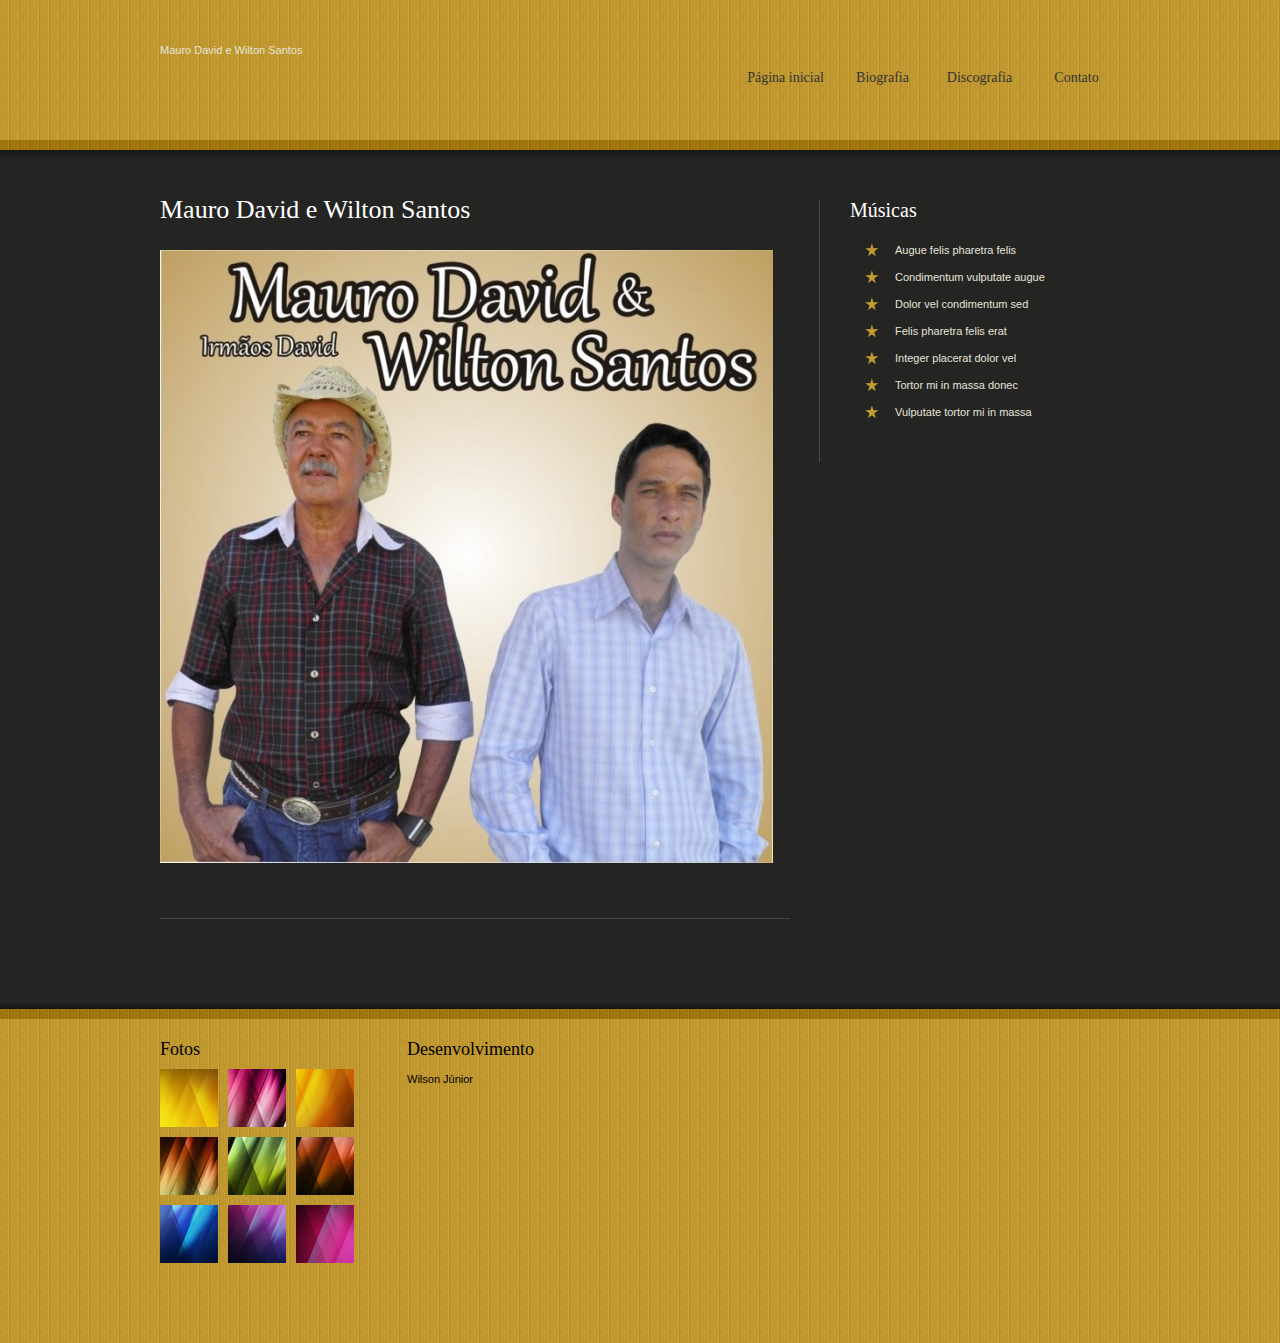
<file: index.html>
<!DOCTYPE html PUBLIC "-//W3C//DTD XHTML 1.0 Transitional//EN" "http://www.w3.org/TR/xhtml1/DTD/xhtml1-transitional.dtd">
<html xmlns="http://www.w3.org/1999/xhtml">
<head>
<meta http-equiv="Content-Type" content="text/html; charset=utf-8" />
<title>Bookstore, Blog Theme</title>
<meta name="keywords" content="bookstore, blog theme, 2 columns, free templates, web design, templatemo, CSS, HTML" />
<meta name="description" content="Bookstore, Blog Theme, free CSS template by templatemo.com" />
<link href="css/templatemo_style.css" rel="stylesheet" type="text/css" />

<link rel="stylesheet" type="text/css" href="css/ddsmoothmenu.css" />

<script type="text/javascript" src="js/jquery.min.js"></script>

<link rel="stylesheet" type="text/css" media="all" href="css/jquery.dualSlider.0.2.css" />

<script src="js/jquery-1.3.2.min.js" type="text/javascript"></script>
<script src="js/jquery.easing.1.3.js" type="text/javascript"></script>
<script src="js/jquery.timers-1.2.js" type="text/javascript"></script>
<link rel="stylesheet" href="css/slimbox2.css" type="text/css" media="screen" />
<script type="text/JavaScript" src="js/slimbox2.js"></script> 

</head>
<body>
<div id="templatemo_header_wrapper">
	<div id="templatemo_header">
    	<div id="site_title">Mauro David e Wilton Santos</div>
        <div id="templatemo_menu" class="ddsmoothmenu">
            <ul>
                <li><a href="index.html">Página inicial</a></li>
                <li><a href="about.html">Biografia</a></li>
                <li><a href="discos.html">Discografia</a></li>
                <li><a href="contato.html">Contato</a></li>
            </ul>
            <br style="clear: left" />
        </div> <!-- end of templatemo_menu -->
        <div class="clear"></div>
    </div> <!-- END of header -->
</div> <!-- END of header wrapper -->
<div id="templatemo_main">
	<div id="content" class="left">
        <div class="post">
            <div class="post_header">
                <h2>Mauro David e Wilton Santos</h2>
            </div>
            <div class="clear h20"></div>
            <div class="img_frame img_frame_23 img_nom"><span></span><img src="images/01.jpg" alt="Image 01" /></div>
        </div>
        
    </div> <!-- END of content -->
    
    <div id="sidebar" class="right">
    	<div class="sidebar_box">
            <h3>Músicas</h3>
            <ul class="list_bullet">
                <li>Augue felis pharetra felis</li>
                <li>Condimentum vulputate augue</li>
                <li>Dolor vel condimentum sed</li>
                <li>Felis pharetra felis erat</li>
                <li>Integer placerat dolor vel</li>
                <li>Tortor mi in massa donec</li>
                <li>Vulputate tortor mi in massa</li>
            </ul>
		</div>
    </div> <!-- END of sidebar -->
    <div class="clear"></div>
</div> <!-- END of main -->
<div id="templatemo_footer_wrapper">
	<div id="templatemo_footer">
    	<div class="col one_fourth">
            <h4>Fotos</h4>
            <ul class="footer_gallery">
            	<li><a href="images/templatemo_image_03_l.jpg"  rel="lightbox[portfolio]"><img src="images/templatemo_image_03.jpg" alt="image" /></a></li>
                <li><a href="images/templatemo_image_04_l.jpg"  rel="lightbox[portfolio]"><img src="images/templatemo_image_04.jpg" alt="image" /></a></li>
                <li><a href="images/templatemo_image_05_l.jpg"  rel="lightbox[portfolio]"><img src="images/templatemo_image_05.jpg" alt="image" /></a></li>
                <li><a href="images/templatemo_image_06_l.jpg"  rel="lightbox[portfolio]"><img src="images/templatemo_image_06.jpg" alt="image" /></a></li>
                <li><a href="images/templatemo_image_07_l.jpg"  rel="lightbox[portfolio]"><img src="images/templatemo_image_07.jpg" alt="image" /></a></li>
                <li><a href="images/templatemo_image_08_l.jpg"  rel="lightbox[portfolio]"><img src="images/templatemo_image_08.jpg" alt="image" /></a></li>
                <li><a href="images/templatemo_image_09_l.jpg"  rel="lightbox[portfolio]"><img src="images/templatemo_image_09.jpg" alt="image" /></a></li>
                <li><a href="images/templatemo_image_10_l.jpg"  rel="lightbox[portfolio]"><img src="images/templatemo_image_10.jpg" alt="image" /></a></li>
                <li><a href="images/templatemo_image_11_l.jpg"  rel="lightbox[portfolio]"><img src="images/templatemo_image_11.jpg" alt="image" /></a></li>
            </ul>
        </div>
        <div class="col one_fourth no_margin_right">
            <h4>Desenvolvimento</h4>
            <p>
	      <a href="mailto:wilsonpjunior@gmail.com">Wilson Júnior</a>
	    </p>
        </div>
        <div class="clear"></div>
        </div> <!-- END of footer -->
</div> <!-- END of footer wrapper -->
</body>
</html>
</file>
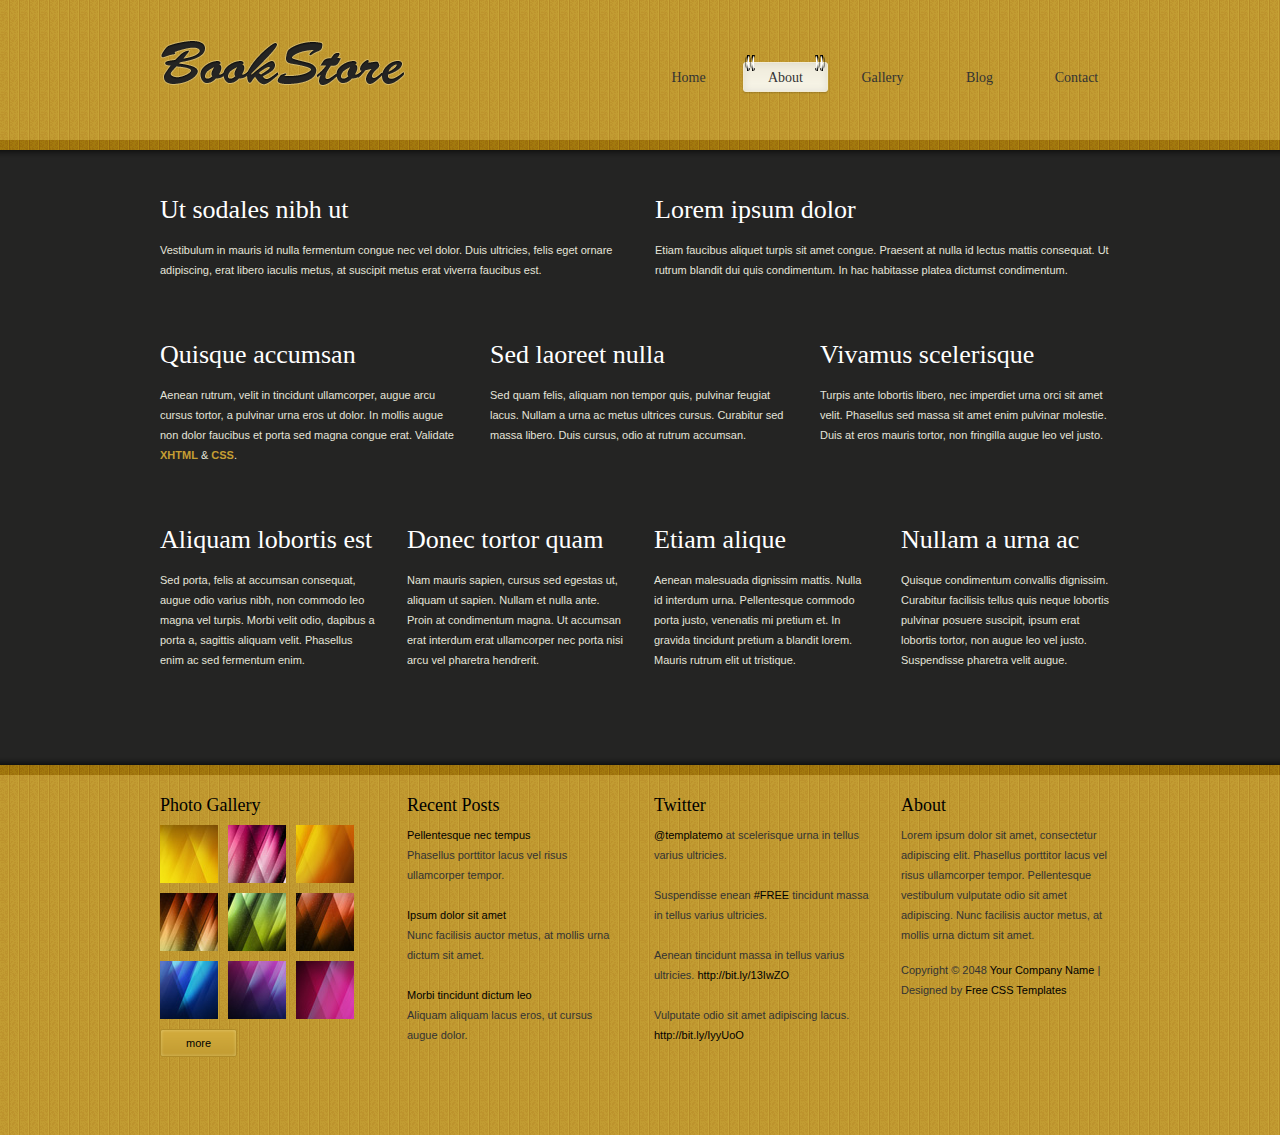
<file: about.html>
<!DOCTYPE html PUBLIC "-//W3C//DTD XHTML 1.0 Transitional//EN" "http://www.w3.org/TR/xhtml1/DTD/xhtml1-transitional.dtd">
<html xmlns="http://www.w3.org/1999/xhtml">
<head>
<meta http-equiv="Content-Type" content="text/html; charset=utf-8" />
<title>Bookstore, Our Company</title>
<meta name="keywords" content="bookstore, about us, company, free templates, web design, CSS, HTML" />
<meta name="description" content="Bookstore, About Us, Company, free CSS template by templatemo.com" />
<link href="css/templatemo_style.css" rel="stylesheet" type="text/css" />

<link rel="stylesheet" type="text/css" href="css/ddsmoothmenu.css" />

<script type="text/javascript" src="js/jquery.min.js"></script>
<script type="text/javascript" src="js/ddsmoothmenu.js">

/***********************************************
* Smooth Navigational Menu- (c) Dynamic Drive DHTML code library (www.dynamicdrive.com)
* This notice MUST stay intact for legal use
* Visit Dynamic Drive at http://www.dynamicdrive.com/ for full source code
***********************************************/

</script>

<script type="text/javascript">

ddsmoothmenu.init({
	mainmenuid: "templatemo_menu", //menu DIV id
	orientation: 'h', //Horizontal or vertical menu: Set to "h" or "v"
	classname: 'ddsmoothmenu', //class added to menu's outer DIV
	//customtheme: ["#1c5a80", "#18374a"],
	contentsource: "markup" //"markup" or ["container_id", "path_to_menu_file"]
})

</script>

<link rel="stylesheet" type="text/css" media="all" href="css/jquery.dualSlider.0.2.css" />

<script src="js/jquery-1.3.2.min.js" type="text/javascript"></script>
<script src="js/jquery.easing.1.3.js" type="text/javascript"></script>
<script src="js/jquery.timers-1.2.js" type="text/javascript"></script>
<link rel="stylesheet" href="css/slimbox2.css" type="text/css" media="screen" /> 
<script type="text/JavaScript" src="js/slimbox2.js"></script> 

</head>
<body>
<div id="templatemo_header_wrapper">
	<div id="templatemo_header">
    	<div id="site_title"><a href="http://www.templatemo.com">Free CSS Templates</a></div>
        <div id="templatemo_menu" class="ddsmoothmenu">
            <ul>
                <li><a href="index.html">Home</a></li>
                <li><a href="about.html" class="selected">About</a>
                    <ul>
                    	<li><span class="top"></span><span class="bottom"></span></li>
                        <li><a href="http://www.templatemo.com/page/1">Sub menu 1</a></li>
                        <li><a href="http://www.templatemo.com/page/2">Sub menu 2</a></li>
                        <li><a href="http://www.templatemo.com/page/3">Sub menu 3</a></li>
                  	</ul>
                </li>
                <li><a href="portfolio.html">Gallery</a>
                    <ul>
                    	<li><span class="top"></span><span class="bottom"></span></li>
                        <li><a href="http://www.templatemo.com/page/1">Sub menu 1</a></li>
                        <li><a href="http://www.templatemo.com/page/2">Sub menu 2</a></li>
                        <li><a href="http://www.templatemo.com/page/3">Sub menu 3</a></li>
                        <li><a href="http://www.templatemo.com/page/4">Sub menu 4</a></li>
                        <li><a href="http://www.templatemo.com/page/5">Sub menu 5</a></li>
                    </ul>
                </li>
                <li><a href="blog.html">Blog</a></li>
                <li><a href="contact.html">Contact</a></li>
            </ul>
            <br style="clear: left" />
        </div> <!-- end of templatemo_menu -->
        <div class="clear"></div>
        
    </div> <!-- END of header -->
</div> <!-- END of header wrapper -->
<div id="templatemo_main">
	<div class="half left">
        <h2>Ut sodales nibh ut</h2>
        <p>Vestibulum in mauris id nulla fermentum congue nec vel dolor. Duis ultricies, felis eget ornare adipiscing, erat libero iaculis metus, at suscipit metus erat viverra faucibus est.</p>
    </div>
        
    <div class="half right">
        <h2>Lorem ipsum dolor</h2>
        <p>Etiam faucibus aliquet turpis sit amet congue. Praesent at nulla id lectus mattis consequat. Ut rutrum blandit dui quis condimentum. In hac habitasse platea dictumst condimentum.</p>
    </div>  
    <div class="clear h20"></div>
    <div class="col one_third">
        <h2>Quisque accumsan</h2>
        <p>Aenean rutrum, velit in tincidunt ullamcorper, augue arcu cursus tortor, a pulvinar urna eros ut dolor. In mollis augue non dolor faucibus et porta sed magna congue erat. Validate <a href="http://validator.w3.org/check?uri=referer" rel="nofollow"><strong>XHTML</strong></a> &amp; <a href="http://jigsaw.w3.org/css-validator/check/referer" rel="nofollow"><strong>CSS</strong></a>.</p>
    </div>
    <div class="col one_third">
        <h2>Sed laoreet nulla</h2>
        <p>Sed quam felis, aliquam non tempor quis, pulvinar feugiat lacus. Nullam a urna ac metus ultrices cursus. Curabitur sed massa libero. Duis cursus, odio at rutrum accumsan.</p>
    </div>
    <div class="col one_third no_margin_right">
        <h2>Vivamus scelerisque</h2>
        <p>Turpis ante lobortis libero, nec imperdiet urna orci sit amet velit. Phasellus sed massa sit amet enim pulvinar molestie. Duis at eros mauris tortor, non fringilla augue leo vel justo.</p>
    </div>
	<div class="clear h20"></div>
    <div class="col one_fourth">
    	<h2>Aliquam lobortis est</h2>
        <p>Sed porta, felis at accumsan consequat, augue odio varius nibh, non commodo leo magna vel turpis. Morbi velit odio, dapibus a porta a, sagittis aliquam velit. Phasellus enim ac sed fermentum enim. </p>
    </div>
    <div class="col one_fourth">
    	<h2>Donec tortor quam</h2>
        <p>Nam mauris sapien, cursus sed egestas ut, aliquam ut sapien. Nullam et nulla ante. Proin at condimentum magna. Ut accumsan erat interdum erat ullamcorper nec porta nisi arcu vel pharetra hendrerit.</p>
    </div>
    <div class="col one_fourth">
    	<h2>Etiam  alique</h2>
        <p>Aenean malesuada dignissim mattis. Nulla id interdum urna. Pellentesque commodo porta justo, venenatis mi pretium et. In gravida tincidunt pretium a blandit lorem. Mauris rutrum elit ut tristique.</p>
    </div>
    <div class="col one_fourth no_margin_right">
    	<h2>Nullam a urna ac</h2>
        <p>Quisque condimentum convallis dignissim. Curabitur facilisis tellus quis neque lobortis pulvinar posuere suscipit, ipsum erat lobortis tortor, non augue leo vel justo. Suspendisse pharetra velit augue.</p>
    </div>
    <div class="clear"></div>
</div> <!-- END of main -->
<div id="templatemo_footer_wrapper">
	<div id="templatemo_footer">
    	<div class="col one_fourth">
            <h4>Photo Gallery</h4>
            <ul class="footer_gallery">
            	<li><a href="images/templatemo_image_03_l.jpg"  rel="lightbox[portfolio]"><img src="images/templatemo_image_03.jpg" alt="image" /></a></li>
                <li><a href="images/templatemo_image_04_l.jpg"  rel="lightbox[portfolio]"><img src="images/templatemo_image_04.jpg" alt="image" /></a></li>
                <li><a href="images/templatemo_image_05_l.jpg"  rel="lightbox[portfolio]"><img src="images/templatemo_image_05.jpg" alt="image" /></a></li>
                <li><a href="images/templatemo_image_06_l.jpg"  rel="lightbox[portfolio]"><img src="images/templatemo_image_06.jpg" alt="image" /></a></li>
                <li><a href="images/templatemo_image_07_l.jpg"  rel="lightbox[portfolio]"><img src="images/templatemo_image_07.jpg" alt="image" /></a></li>
                <li><a href="images/templatemo_image_08_l.jpg"  rel="lightbox[portfolio]"><img src="images/templatemo_image_08.jpg" alt="image" /></a></li>
                <li><a href="images/templatemo_image_09_l.jpg"  rel="lightbox[portfolio]"><img src="images/templatemo_image_09.jpg" alt="image" /></a></li>
                <li><a href="images/templatemo_image_10_l.jpg"  rel="lightbox[portfolio]"><img src="images/templatemo_image_10.jpg" alt="image" /></a></li>
                <li><a href="images/templatemo_image_11_l.jpg"  rel="lightbox[portfolio]"><img src="images/templatemo_image_11.jpg" alt="image" /></a></li>
            </ul>
            <div class="clear"></div>
            <a href="portfolio.html" class="more">more</a>
        </div>
    	<div class="col one_fourth">
            <h4>Recent Posts</h4>
            <ul class="no_bullet">
                <li>
                    <span class="header"><a href="#">Pellentesque nec tempus</a></span>
                    Phasellus porttitor lacus vel risus ullamcorper tempor.
                </li>
                <li>
                    <span class="header"><a href="#">Ipsum dolor sit amet</a></span>
                    Nunc facilisis auctor metus, at mollis urna dictum sit amet.
                </li>
                <li>
                    <span class="header"><a href="#">Morbi tincidunt dictum leo</a></span>
                    Aliquam aliquam lacus eros, ut cursus augue dolor. 
                </li>
            </ul>
        </div>
        <div class="col one_fourth">
            <h4>Twitter</h4>
            <ul class="no_bullet">
                <li><a href="#">@templatemo</a> at scelerisque urna in tellus varius ultricies.</li>
                <li>Suspendisse enean <a href="#">#FREE</a> tincidunt massa in tellus varius ultricies.</li>
                <li>Aenean tincidunt massa in tellus varius ultricies. <a href="#">http://bit.ly/13IwZO</a></li>
                <li>Vulputate odio sit amet adipiscing lacus. <a href="#">http://bit.ly/IyyUoO</a></li>
            </ul>
        </div>
        <div class="col one_fourth no_margin_right">
            <h4>About</h4>
            <p>
            Lorem ipsum dolor sit amet, consectetur adipiscing elit. Phasellus porttitor lacus vel risus ullamcorper tempor. Pellentesque vestibulum vulputate odio sit amet adipiscing. Nunc facilisis auctor metus, at mollis urna dictum sit amet.</p>
			Copyright © 2048 <a href="#">Your Company Name</a> | Designed by <a href="http://www.templatemo.com" target="_parent">Free CSS Templates</a>
        </div>
        <div class="clear"></div>
	</div> <!-- END of footer -->
</div> <!-- END of footer wrapper -->
</body>
</html>
</file>
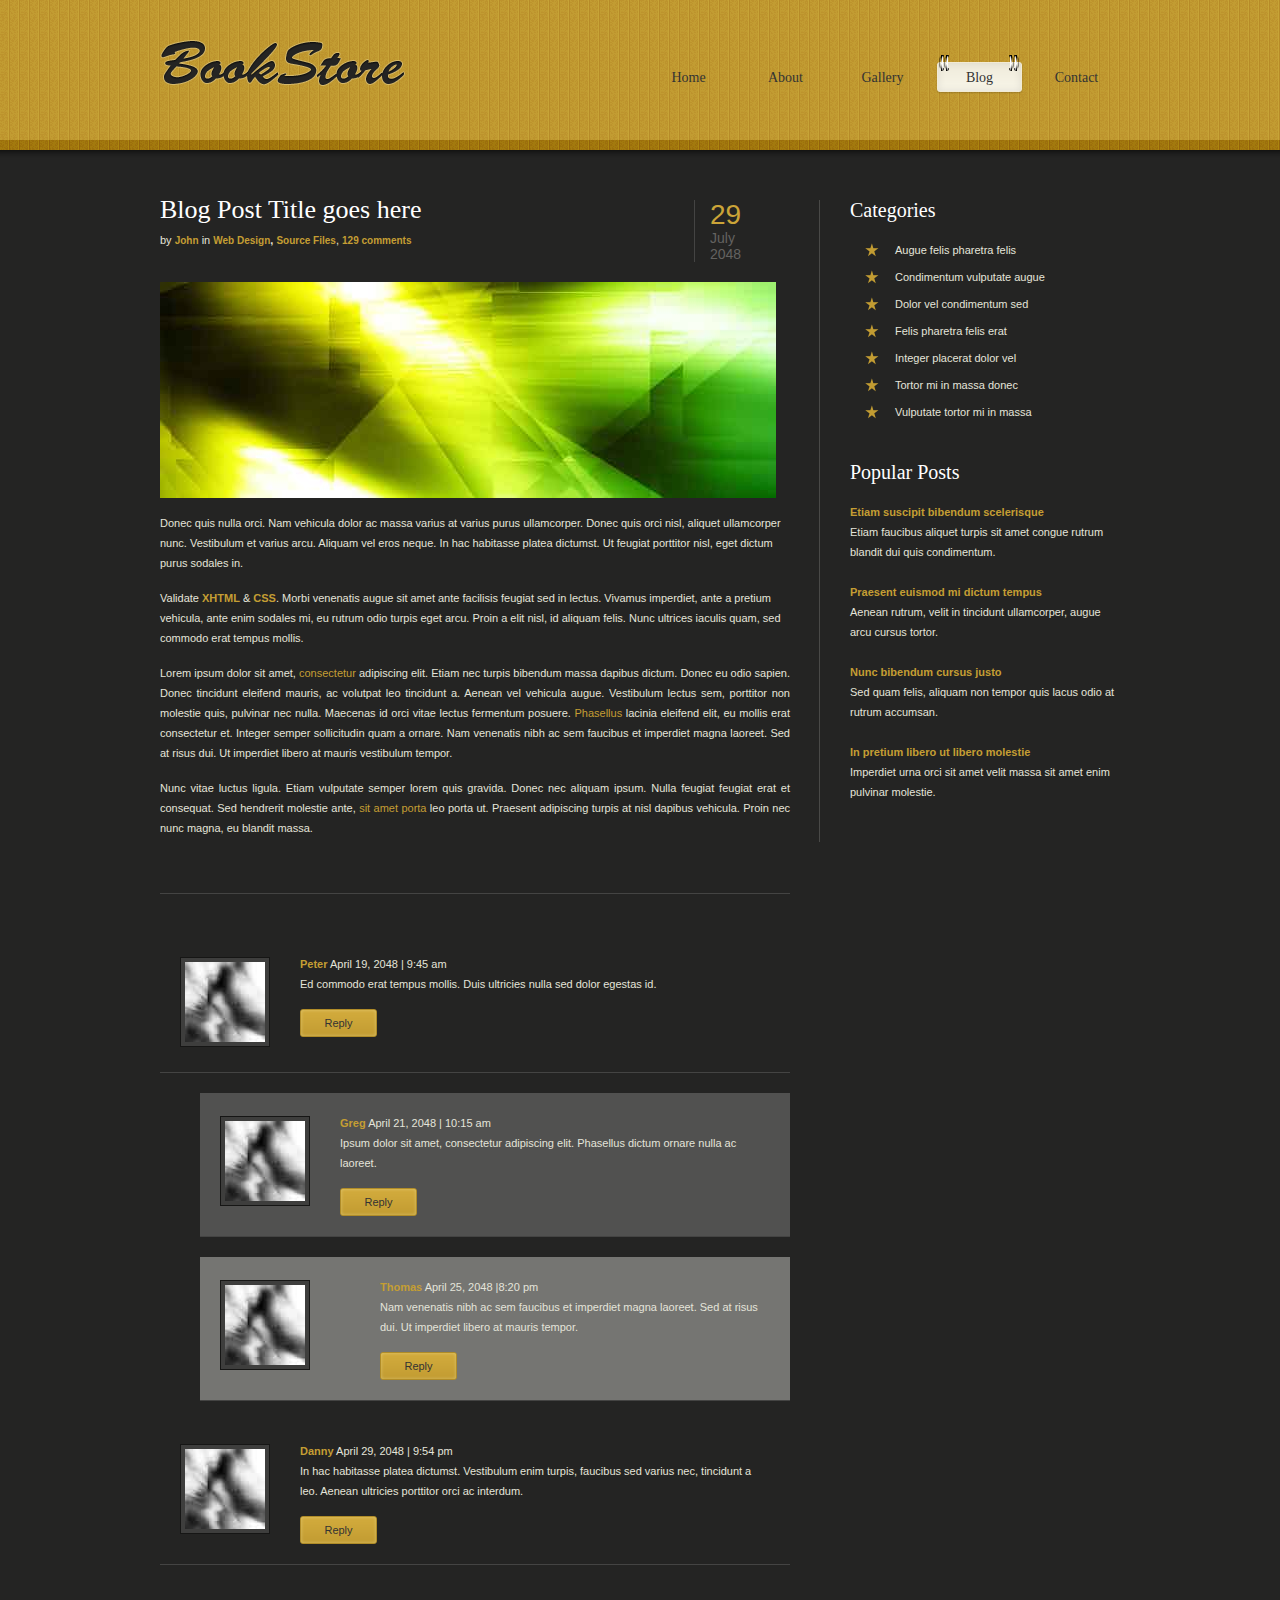
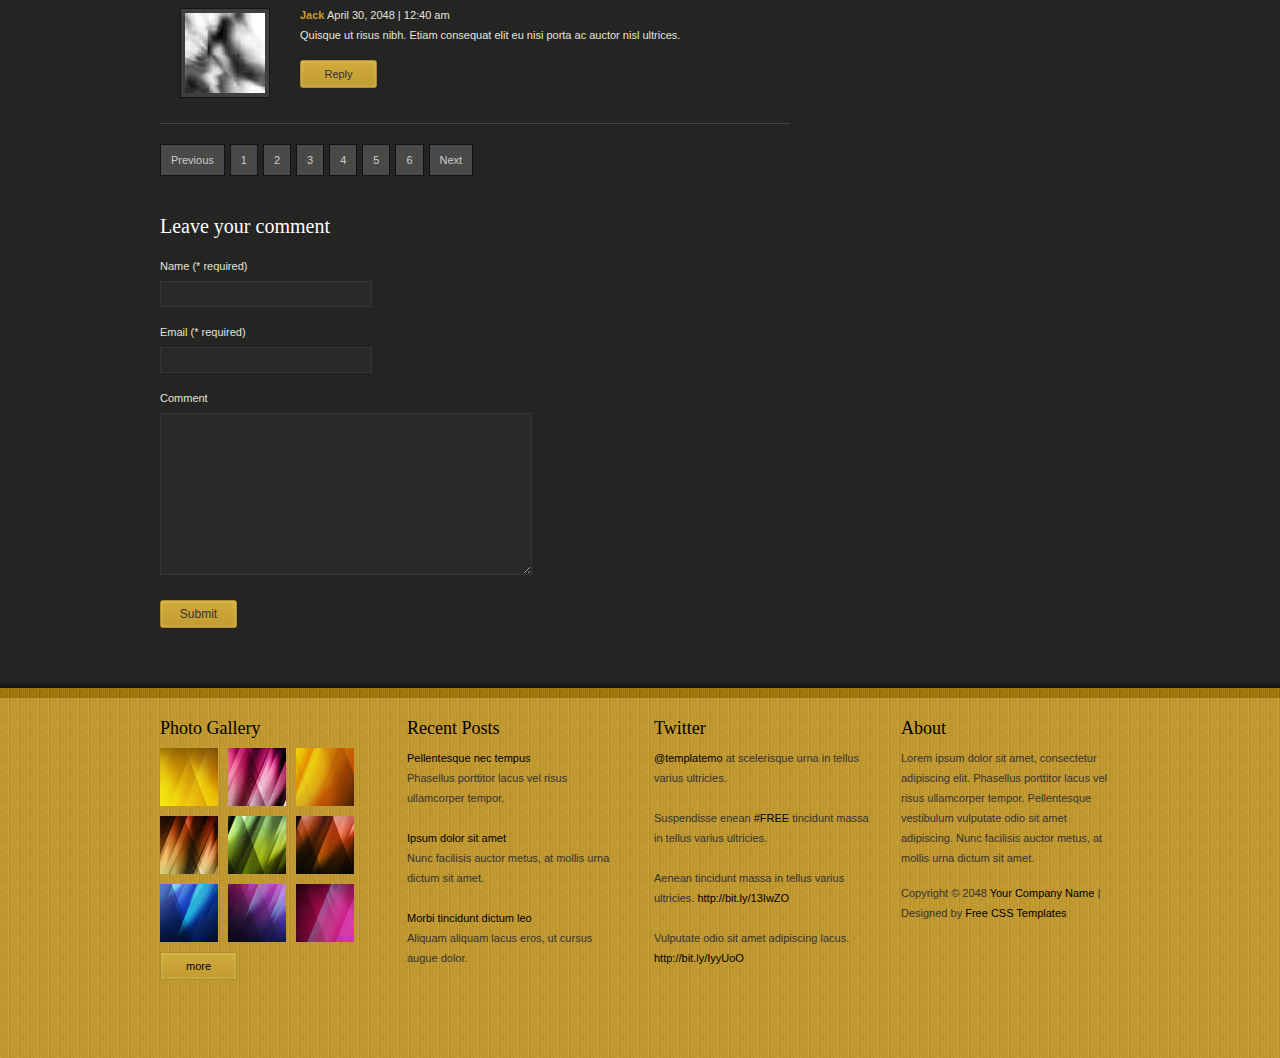
<file: blog_post.html>
<!DOCTYPE html PUBLIC "-//W3C//DTD XHTML 1.0 Transitional//EN" "http://www.w3.org/TR/xhtml1/DTD/xhtml1-transitional.dtd">
<html xmlns="http://www.w3.org/1999/xhtml">
<head>
<meta http-equiv="Content-Type" content="text/html; charset=utf-8" />
<title>Bookstore, Full Blog Post</title>
<meta name="keywords" content="bookstore, full post, blog, templatemo, CSS, HTML" />
<meta name="description" content="Bookstore, Full Blog Post, free CSS template by templatemo.com" />
<link href="css/templatemo_style.css" rel="stylesheet" type="text/css" />

<link rel="stylesheet" type="text/css" href="css/ddsmoothmenu.css" />

<script type="text/javascript" src="js/jquery.min.js"></script>
<script type="text/javascript" src="js/ddsmoothmenu.js">

/***********************************************
* Smooth Navigational Menu- (c) Dynamic Drive DHTML code library (www.dynamicdrive.com)
* This notice MUST stay intact for legal use
* Visit Dynamic Drive at http://www.dynamicdrive.com/ for full source code
***********************************************/

</script>

<script type="text/javascript">

ddsmoothmenu.init({
	mainmenuid: "templatemo_menu", //menu DIV id
	orientation: 'h', //Horizontal or vertical menu: Set to "h" or "v"
	classname: 'ddsmoothmenu', //class added to menu's outer DIV
	//customtheme: ["#1c5a80", "#18374a"],
	contentsource: "markup" //"markup" or ["container_id", "path_to_menu_file"]
})

</script>

<script src="js/jquery-1.3.2.min.js" type="text/javascript"></script>
<script src="js/jquery.easing.1.3.js" type="text/javascript"></script>
<script src="js/jquery.timers-1.2.js" type="text/javascript"></script>
<link rel="stylesheet" href="css/slimbox2.css" type="text/css" media="screen" /> 
<script type="text/JavaScript" src="js/slimbox2.js"></script> 

</head>
<body>
<div id="templatemo_header_wrapper">
	<div id="templatemo_header">
    	<div id="site_title"><a href="http://www.templatemo.com">Free CSS Templates</a></div>
        <div id="templatemo_menu" class="ddsmoothmenu">
            <ul>
                <li><a href="index.html">Home</a></li>
                <li><a href="about.html">About</a>
                    <ul>
                    	<li><span class="top"></span><span class="bottom"></span></li>
                        <li><a href="http://www.templatemo.com/page/1">Sub menu 1</a></li>
                        <li><a href="http://www.templatemo.com/page/2">Sub menu 2</a></li>
                        <li><a href="http://www.templatemo.com/page/3">Sub menu 3</a></li>
                    </ul>
                </li>
                <li><a href="portfolio.html">Gallery</a>
                    <ul>
                    	<li><span class="top"></span><span class="bottom"></span></li>
                        <li><a href="http://www.templatemo.com/page/1">Sub menu 1</a></li>
                        <li><a href="http://www.templatemo.com/page/2">Sub menu 2</a></li>
                        <li><a href="http://www.templatemo.com/page/3">Sub menu 3</a></li>
                        <li><a href="http://www.templatemo.com/page/4">Sub menu 4</a></li>
                        <li><a href="http://www.templatemo.com/page/5">Sub menu 5</a></li>
                  	</ul>
                </li>
                <li><a href="blog.html" class="selected">Blog</a></li>
                <li><a href="contact.html">Contact</a></li>
            </ul>
            <br style="clear: left" />
        </div> <!-- end of templatemo_menu -->
        <div class="clear"></div>
    </div> <!-- END of header -->
</div> <!-- END of header wrapper -->
<div id="templatemo_main">
	<div id="content" class="left">
        <div class="post">
            <div class="post_header">
                <h2>Blog Post Title goes here</h2>
                <div class="post_meta">by <strong><a href="#">John</a></strong> in <strong><a href="#">Web Design</a>, <a href="#">Source Files</a></strong>, <strong class="comment"><a href="#">129 comments</a></strong></div>
            </div>
            <div class="post_date">
                29
                <span class="month">July</span>
                <span class="year">2048</span>
            </div>
            <div class="clear h20"></div>
            <div class="img_frame img_frame_23 img_nom"><span></span><img src="images/blog/01.jpg" alt="Image 01" /></div>
            <p>Donec quis nulla orci. Nam vehicula dolor ac massa varius at varius purus ullamcorper. Donec quis orci nisl, aliquet ullamcorper nunc. Vestibulum et varius arcu. Aliquam vel eros neque. In hac habitasse platea dictumst. Ut feugiat porttitor nisl, eget dictum purus sodales in.</p>
            <p>Validate <a href="http://validator.w3.org/check?uri=referer" rel="nofollow"><strong>XHTML</strong></a> &amp; <a href="http://jigsaw.w3.org/css-validator/check/referer" rel="nofollow"><strong>CSS</strong></a>. Morbi venenatis augue sit amet ante facilisis feugiat sed in lectus. Vivamus imperdiet, ante a pretium vehicula, ante enim sodales mi, eu rutrum odio turpis eget arcu. Proin a elit nisl, id aliquam felis. Nunc ultrices iaculis quam, sed commodo erat tempus mollis.</p>
                <p align="justify">Lorem ipsum dolor sit amet, <a href="#">consectetur</a> adipiscing elit. Etiam nec turpis bibendum massa dapibus dictum. Donec eu odio sapien. Donec tincidunt eleifend mauris, ac volutpat leo tincidunt a. Aenean vel vehicula augue. Vestibulum lectus sem, porttitor non molestie quis, pulvinar nec nulla. Maecenas id orci vitae lectus fermentum posuere. <a href="#">Phasellus</a> lacinia eleifend elit, eu mollis erat consectetur et. Integer semper sollicitudin quam a ornare. Nam venenatis nibh ac sem faucibus et imperdiet magna laoreet. Sed at risus dui. Ut imperdiet libero at mauris vestibulum tempor. </p>
                <p align="justify">Nunc vitae luctus ligula. Etiam vulputate semper lorem quis gravida. Donec nec aliquam ipsum. Nulla feugiat feugiat erat et consequat. Sed hendrerit molestie ante, <a href="#">sit amet porta</a> leo porta ut. Praesent adipiscing turpis at nisl dapibus vehicula. Proin nec nunc magna, eu blandit massa.</p>            
        </div>
         <ol class="comment_list">
            <li>
                <div class="comment_box">
                    <img src="images/avator.jpg" alt="author 01" class="img_fl img_border" />
                    <div class="comment_content">
                        <div class="comment_meta"><strong><a href="#">Peter</a></strong> April 19, 2048 | 9:45 am</div>
                        <p>Ed commodo erat tempus mollis. Duis ultricies nulla sed dolor egestas id.</p>
                        <a href="#" class="more">Reply</a>
                    </div>
                    <div class="clear"></div>
                </div>
            </li>
            <li>
                <ul>
                    <li class="depth_2">
                        <div class="comment_box">
                            <img src="images/avator.jpg" alt="author 02" class="img_fl img_border" />
                            <div class="comment_content">
                            <div class="comment_meta"><strong><a href="#">Greg</a></strong> April 21, 2048 | 10:15 am</div>
                            <p>Ipsum dolor sit amet, consectetur adipiscing elit. Phasellus dictum ornare nulla ac laoreet. </p>
                            <a href="#" class="more">Reply</a>
                            </div>
                            <div class="clear"></div>
                        </div>
                    </li>
                    
                        <li class="depth_3">
                            <div class="comment_box">
                                <img src="images/avator.jpg" alt="author 03" class="img_fl img_border" />
                                <div class="comment_content">
                                <div class="comment_meta"><strong><a href="#">Thomas</a></strong> April 25, 2048 |8:20 pm</div>
                                <p>Nam venenatis nibh ac sem faucibus et imperdiet magna laoreet. Sed at risus dui. Ut imperdiet libero at mauris  tempor.</p>
                                <a href="#" class="more">Reply</a>
                                </div>
                                <div class="clear"></div>
                            </div>
                        </li>
                    
                </ul>
            </li>
            <li>
                <div class="comment_box">
                    <img src="images/avator.jpg" alt="author 04" class="img_fl img_border" />
                    <div class="comment_content">
                        <div class="comment_meta"><strong><a href="#">Danny</a></strong> April 29, 2048 | 9:54 pm</div>
                        <p>In hac habitasse platea dictumst. Vestibulum enim turpis, faucibus sed varius nec, tincidunt a leo. Aenean ultricies porttitor orci ac interdum.</p>
                        <a href="#" class="more">Reply</a>
                    </div>
                    <div class="clear"></div>
                </div>
            </li>
            <li>
                <div class="comment_box">
                    <img src="images/avator.jpg" alt="author 05" class="img_fl img_border" />
                    <div class="comment_content">
                        <div class="comment_meta"><strong><a href="#">Jack</a></strong> April 30, 2048 | 12:40 am</div>
                        <p>Quisque ut risus nibh. Etiam consequat elit eu nisi porta ac auctor nisl ultrices. </p>
                        <a href="#" class="more">Reply</a>
                    </div>
                    <div class="clear"></div>
                </div>
            </li>
        </ol>
        
        <div class="clear"></div>
		<div class="paging">
            <ul>
                <li><a href="http://www.templatemo.com" target="_parent">Previous</a></li>
                <li><a href="http://www.templatemo.com/page/1" target="_parent">1</a></li>
                <li><a href="http://www.templatemo.com/page/2" target="_parent">2</a></li>
                <li><a href="http://www.templatemo.com/page/3" target="_parent">3</a></li>
                <li><a href="http://www.templatemo.com/page/4" target="_parent">4</a></li>
                <li><a href="http://www.templatemo.com/page/5" target="_parent">5</a></li>
                <li><a href="http://www.templatemo.com/page/6" target="_parent">6</a></li>
                <li><a href="http://www.templatemo.com/page/7" target="_parent">Next</a></li>
            </ul>
            <div class="clear"></div>
        </div>
        
                <div id="comment_form">
                    <h3>Leave your comment</h3>
                    
                    <form action="#" method="get">
						<div class="form_row">
							<label>Name (* required)</label><br />
							<input type="text" name="name" />
						</div>
                        
						<div class="form_row">
							<label>Email  (* required)</label><br />
							<input type="text" name="name" />
						</div>
                        
						<div class="form_row">
							<label>Comment</label><br />
							<textarea  name="comment" rows="" cols=""></textarea>
						</div>
			
						<input type="submit" name="Submit" value="Submit" class="submit_btn" />
					</form>
                
            	</div>

    </div> <!-- END of content -->
    
    <div id="sidebar" class="right">
    	<div class="sidebar_box">
            <h3>Categories</h3>
            <ul class="list_bullet">
                <li>Augue felis pharetra felis</li>
                <li>Condimentum vulputate augue</li>
                <li>Dolor vel condimentum sed</li>
                <li>Felis pharetra felis erat</li>
                <li>Integer placerat dolor vel</li>
                <li>Tortor mi in massa donec</li>
                <li>Vulputate tortor mi in massa</li>
            </ul>
		</div>
        <div class="sidebar_box">
            <h3>Popular Posts</h3>
            <ul class="no_bullet">
                <li>
                    <a href="#" class="header">Etiam suscipit bibendum scelerisque</a>
                    Etiam faucibus aliquet turpis sit amet congue rutrum blandit dui quis condimentum.
                </li>
                <li>
                    <a href="#" class="header">Praesent euismod mi dictum tempus</a>
                    Aenean rutrum, velit in tincidunt ullamcorper, augue arcu cursus tortor.
                </li>
                <li>
                    <a href="#" class="header">Nunc bibendum cursus justo</a>
                    Sed quam felis, aliquam non tempor quis lacus odio at rutrum accumsan.
                </li>
                <li>
                    <a href="#" class="header">In pretium libero ut libero molestie</a>
                    Imperdiet urna orci sit amet velit massa sit amet enim pulvinar molestie.
                </li>
            </ul>
		</div>
    </div> <!-- END of sidebar -->
    <div class="clear"></div>
</div> <!-- END of main -->
<div id="templatemo_footer_wrapper">
	<div id="templatemo_footer">
    	<div class="col one_fourth">
            <h4>Photo Gallery</h4>
            <ul class="footer_gallery">
            	<li><a href="images/templatemo_image_03_l.jpg"  rel="lightbox[portfolio]"><img src="images/templatemo_image_03.jpg" alt="image" /></a></li>
                <li><a href="images/templatemo_image_04_l.jpg"  rel="lightbox[portfolio]"><img src="images/templatemo_image_04.jpg" alt="image" /></a></li>
                <li><a href="images/templatemo_image_05_l.jpg"  rel="lightbox[portfolio]"><img src="images/templatemo_image_05.jpg" alt="image" /></a></li>
                <li><a href="images/templatemo_image_06_l.jpg"  rel="lightbox[portfolio]"><img src="images/templatemo_image_06.jpg" alt="image" /></a></li>
                <li><a href="images/templatemo_image_07_l.jpg"  rel="lightbox[portfolio]"><img src="images/templatemo_image_07.jpg" alt="image" /></a></li>
                <li><a href="images/templatemo_image_08_l.jpg"  rel="lightbox[portfolio]"><img src="images/templatemo_image_08.jpg" alt="image" /></a></li>
                <li><a href="images/templatemo_image_09_l.jpg"  rel="lightbox[portfolio]"><img src="images/templatemo_image_09.jpg" alt="image" /></a></li>
                <li><a href="images/templatemo_image_10_l.jpg"  rel="lightbox[portfolio]"><img src="images/templatemo_image_10.jpg" alt="image" /></a></li>
                <li><a href="images/templatemo_image_11_l.jpg"  rel="lightbox[portfolio]"><img src="images/templatemo_image_11.jpg" alt="image" /></a></li>
            </ul>
            <div class="clear"></div>
            <a href="portfolio.html" class="more">more</a>
        </div>
    	<div class="col one_fourth">
    	<h4>Recent Posts</h4>
        <ul class="no_bullet">
                <li>
                    <span class="header"><a href="#">Pellentesque nec tempus</a></span>
                    Phasellus porttitor lacus vel risus ullamcorper tempor.
                </li>
                <li>
                    <span class="header"><a href="#">Ipsum dolor sit amet</a></span>
                    Nunc facilisis auctor metus, at mollis urna dictum sit amet.
                </li>
                <li>
                    <span class="header"><a href="#">Morbi tincidunt dictum leo</a></span>
                    Aliquam aliquam lacus eros, ut cursus augue dolor. 
                </li>
        </ul>
    </div>
    <div class="col one_fourth">
    	<h4>Twitter</h4>
        <ul class="no_bullet">
        	<li><a href="#">@templatemo</a> at scelerisque urna in tellus varius ultricies.</li>
            <li>Suspendisse enean <a href="#">#FREE</a> tincidunt massa in tellus varius ultricies.</li>
            <li>Aenean tincidunt massa in tellus varius ultricies. <a href="#">http://bit.ly/13IwZO</a></li>
			<li>Vulputate odio sit amet adipiscing lacus. <a href="#">http://bit.ly/IyyUoO</a></li>
        </ul>
    </div>
    <div class="col one_fourth no_margin_right">
        <h4>About</h4>
        <p>
            Lorem ipsum dolor sit amet, consectetur adipiscing elit. Phasellus porttitor lacus vel risus ullamcorper tempor. Pellentesque vestibulum vulputate odio sit amet adipiscing. Nunc facilisis auctor metus, at mollis urna dictum sit amet.</p>
			Copyright © 2048 <a href="#">Your Company Name</a> | Designed by <a href="http://www.templatemo.com" target="_parent">Free CSS Templates</a>
        </div>
        <div class="clear"></div>
     </div> <!-- END of footer -->
</div> <!-- END of footer wrapper -->
</body>
</html>
</file>
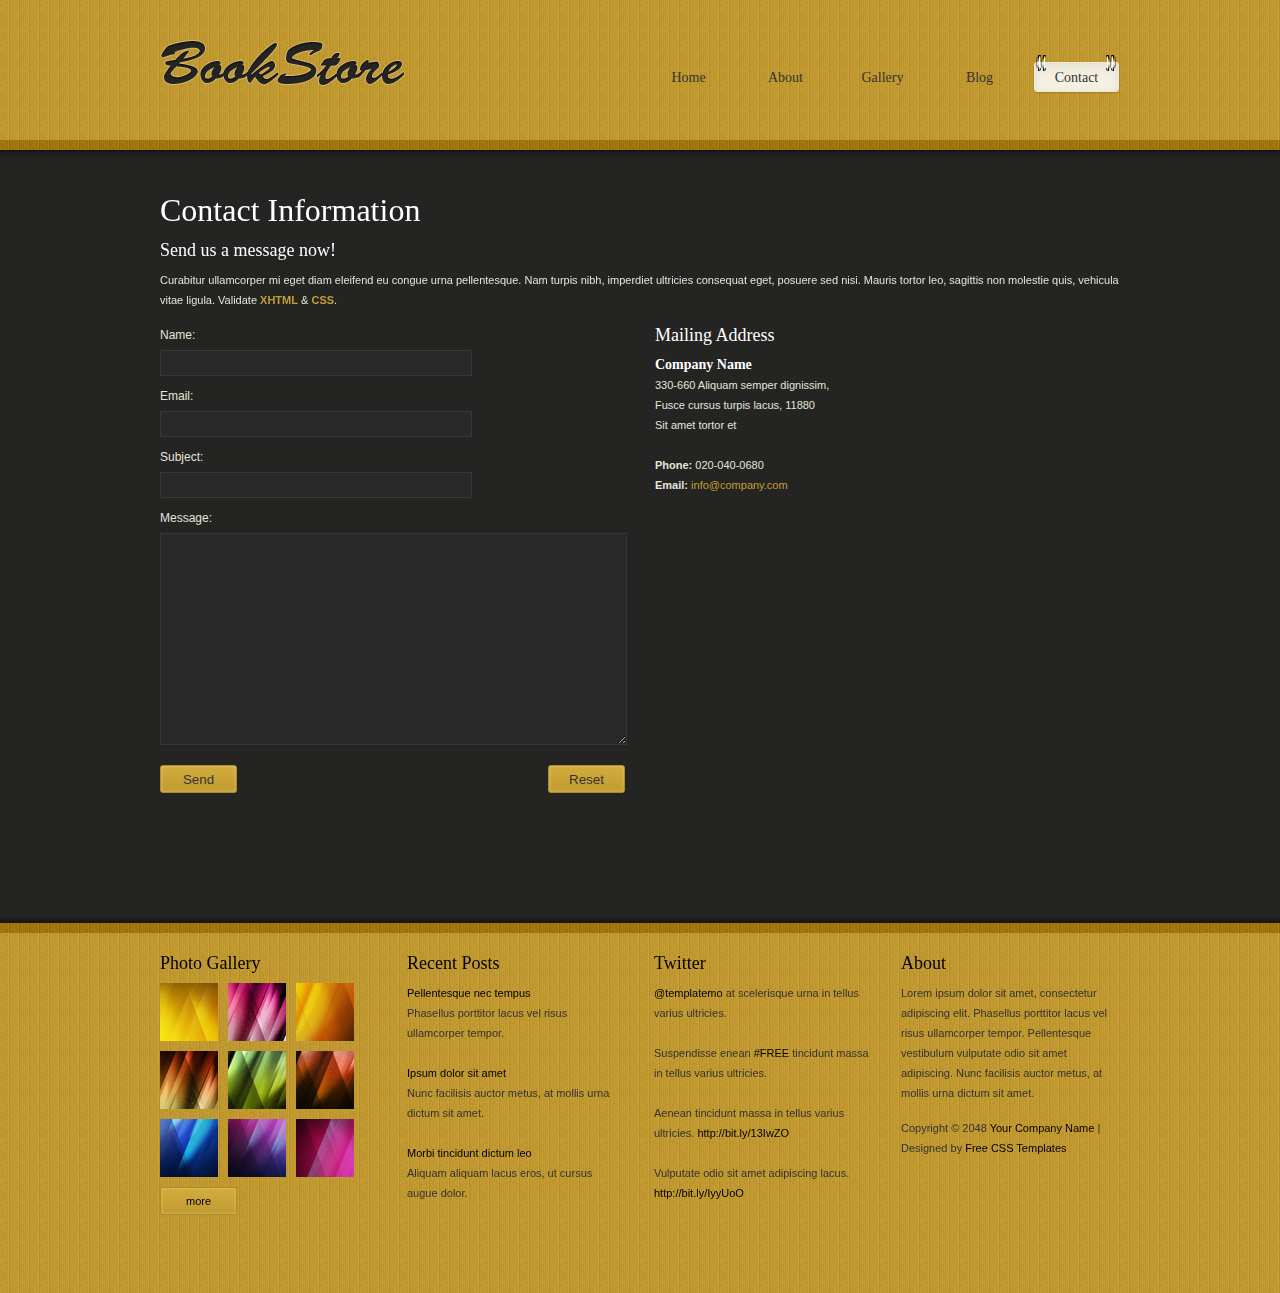
<file: contact.html>
<!DOCTYPE html PUBLIC "-//W3C//DTD XHTML 1.0 Transitional//EN" "http://www.w3.org/TR/xhtml1/DTD/xhtml1-transitional.dtd">
<html xmlns="http://www.w3.org/1999/xhtml">
<head>
<meta http-equiv="Content-Type" content="text/html; charset=utf-8" />
<title>Bookstore Theme, Contact Page</title>
<meta name="keywords" content="bookstore, contact page, contact information, free templates, website templates, CSS, HTML" />
<meta name="description" content="Bookstore, Contact Information, Contact Page, free CSS template from templatemo.com" />
<link href="css/templatemo_style.css" rel="stylesheet" type="text/css" />
<link rel="stylesheet" type="text/css" href="css/ddsmoothmenu.css" />

<script type="text/javascript" src="js/jquery.min.js"></script>
<script type="text/javascript" src="js/ddsmoothmenu.js">

/***********************************************
* Smooth Navigational Menu- (c) Dynamic Drive DHTML code library (www.dynamicdrive.com)
* This notice MUST stay intact for legal use
* Visit Dynamic Drive at http://www.dynamicdrive.com/ for full source code
***********************************************/

</script>

<script type="text/javascript">

ddsmoothmenu.init({
	mainmenuid: "templatemo_menu", //menu DIV id
	orientation: 'h', //Horizontal or vertical menu: Set to "h" or "v"
	classname: 'ddsmoothmenu', //class added to menu's outer DIV
	//customtheme: ["#1c5a80", "#18374a"],
	contentsource: "markup" //"markup" or ["container_id", "path_to_menu_file"]
})

</script>

<link rel="stylesheet" type="text/css" media="all" href="css/jquery.dualSlider.0.2.css" />

<script src="js/jquery-1.3.2.min.js" type="text/javascript"></script>
<script src="js/jquery.easing.1.3.js" type="text/javascript"></script>
<script src="js/jquery.timers-1.2.js" type="text/javascript"></script>
<link rel="stylesheet" href="css/slimbox2.css" type="text/css" media="screen" /> 
<script type="text/JavaScript" src="js/slimbox2.js"></script> 

</head>
<body>
<div id="templatemo_header_wrapper">
	<div id="templatemo_header">
    	<div id="site_title"><a href="http://www.templatemo.com">Free CSS Templates</a></div>
        <div id="templatemo_menu" class="ddsmoothmenu">
            <ul>
                <li><a href="index.html">Home</a></li>
                <li><a href="about.html">About</a>
                    <ul>
                    	<li><span class="top"></span><span class="bottom"></span></li>
                        <li><a href="http://www.templatemo.com/page/1">Sub menu 1</a></li>
                        <li><a href="http://www.templatemo.com/page/2">Sub menu 2</a></li>
                        <li><a href="http://www.templatemo.com/page/3">Sub menu 3</a></li>
                    </ul>
                </li>
                <li><a href="portfolio.html">Gallery</a>
                    <ul>
                    	<li><span class="top"></span><span class="bottom"></span></li>
                        <li><a href="http://www.templatemo.com/page/1">Sub menu 1</a></li>
                        <li><a href="http://www.templatemo.com/page/2">Sub menu 2</a></li>
                        <li><a href="http://www.templatemo.com/page/3">Sub menu 3</a></li>
                        <li><a href="http://www.templatemo.com/page/4">Sub menu 4</a></li>
                        <li><a href="http://www.templatemo.com/page/5">Sub menu 5</a></li>
                    </ul>
                </li>
                <li><a href="blog.html">Blog</a></li>
                <li><a href="contact.html" class="selected">Contact</a></li>
            </ul>
            <br style="clear: left" />
        </div> <!-- end of templatemo_menu -->
        <div class="clear"></div>       
    </div> <!-- END of header -->
</div> <!-- END of header wrapper -->
<div id="templatemo_main">
	<h1>Contact Information</h1>
    <h4>Send us a message now!</h4>
    <p>Curabitur ullamcorper mi eget diam eleifend eu congue urna pellentesque. Nam turpis nibh, imperdiet ultricies consequat eget, posuere sed nisi. Mauris tortor leo, sagittis non molestie quis, vehicula vitae ligula. Validate <a href="http://validator.w3.org/check?uri=referer" rel="nofollow"><strong>XHTML</strong></a> &amp; <a href="http://jigsaw.w3.org/css-validator/check/referer" rel="nofollow"><strong>CSS</strong></a>.</p>
	<div class="half left">
    	 <div id="contact_form">
                    <form method="post" name="contact" action="#">
                        
                        <label for="author">Name:</label> <input type="text" id="author" name="author" class="required input_field" />
                        <div class="cleaner h10"></div>
                        <label for="email">Email:</label> <input type="text" id="email" name="email" class="validate-email required input_field" />
                        <div class="cleaner h10"></div>
                        
						<label for="subject">Subject:</label> <input type="text" name="subject" id="subject" class="input_field" />

						<div class="cleaner h10"></div>
        
                        <label for="text">Message:</label> <textarea id="text" name="text" rows="0" cols="0" class="required"></textarea>
                        <div class="cleaner h10"></div>
                        
                        <input type="submit" value="Send" id="submit" name="submit" class="submit_btn left" />
						<input type="reset" value="Reset" id="reset" name="reset" class="submit_btn right" />
            	</form>
        </div>   
    </div>
        
    <div class="half right">
    	<h4>Mailing Address</h4>
        <h6><strong>Company Name</strong></h6>
          	330-660 Aliquam semper dignissim,<br />
            Fusce cursus turpis lacus, 11880<br />
            Sit amet tortor et<br /><br />
				
		<strong>Phone:</strong> 020-040-0680 <br />
        <strong>Email:</strong> <a href="mailto:info@company.com">info@company.com</a>  <br />
        <div class="cleaner h40"></div>
        
        <iframe width="465" height="260" frameborder="0" scrolling="no" marginheight="0" marginwidth="0" src="http://maps.google.com/maps?f=q&amp;source=s_q&amp;hl=en&amp;geocode=&amp;q=Central+Park,+New+York,+NY,+USA&amp;aq=0&amp;sll=14.093957,1.318359&amp;sspn=69.699334,135.263672&amp;vpsrc=6&amp;ie=UTF8&amp;hq=Central+Park,+New+York,+NY,+USA&amp;ll=40.778265,-73.96988&amp;spn=0.033797,0.06403&amp;t=m&amp;output=embed"></iframe>
        
    </div>  
    <div class="clear h40"></div>
    
</div> <!-- END of main -->
<div id="templatemo_footer_wrapper">
	<div id="templatemo_footer">
    	<div class="col one_fourth">
            <h4>Photo Gallery</h4>
            <ul class="footer_gallery">
            	<li><a href="images/templatemo_image_03_l.jpg"  rel="lightbox[portfolio]"><img src="images/templatemo_image_03.jpg" alt="image" /></a></li>
                <li><a href="images/templatemo_image_04_l.jpg"  rel="lightbox[portfolio]"><img src="images/templatemo_image_04.jpg" alt="image" /></a></li>
                <li><a href="images/templatemo_image_05_l.jpg"  rel="lightbox[portfolio]"><img src="images/templatemo_image_05.jpg" alt="image" /></a></li>
                <li><a href="images/templatemo_image_06_l.jpg"  rel="lightbox[portfolio]"><img src="images/templatemo_image_06.jpg" alt="image" /></a></li>
                <li><a href="images/templatemo_image_07_l.jpg"  rel="lightbox[portfolio]"><img src="images/templatemo_image_07.jpg" alt="image" /></a></li>
                <li><a href="images/templatemo_image_08_l.jpg"  rel="lightbox[portfolio]"><img src="images/templatemo_image_08.jpg" alt="image" /></a></li>
                <li><a href="images/templatemo_image_09_l.jpg"  rel="lightbox[portfolio]"><img src="images/templatemo_image_09.jpg" alt="image" /></a></li>
                <li><a href="images/templatemo_image_10_l.jpg"  rel="lightbox[portfolio]"><img src="images/templatemo_image_10.jpg" alt="image" /></a></li>
                <li><a href="images/templatemo_image_11_l.jpg"  rel="lightbox[portfolio]"><img src="images/templatemo_image_11.jpg" alt="image" /></a></li>
            </ul>
            <div class="clear"></div>
            <a href="portfolio.html" class="more">more</a>
        </div>
    <div class="col one_fourth">
    	<h4>Recent Posts</h4>
        <ul class="no_bullet">
                <li>
                    <span class="header"><a href="#">Pellentesque nec tempus</a></span>
                    Phasellus porttitor lacus vel risus ullamcorper tempor.
                </li>
                <li>
                    <span class="header"><a href="#">Ipsum dolor sit amet</a></span>
                    Nunc facilisis auctor metus, at mollis urna dictum sit amet.
                </li>
                <li>
                    <span class="header"><a href="#">Morbi tincidunt dictum leo</a></span>
                    Aliquam aliquam lacus eros, ut cursus augue dolor. 
                </li>
         </ul>
    </div>
    <div class="col one_fourth">
    	<h4>Twitter</h4>
        <ul class="no_bullet">
        	<li><a href="#">@templatemo</a> at scelerisque urna in tellus varius ultricies.</li>
            <li>Suspendisse enean <a href="#">#FREE</a> tincidunt massa in tellus varius ultricies.</li>
            <li>Aenean tincidunt massa in tellus varius ultricies. <a href="#">http://bit.ly/13IwZO</a></li>
			<li>Vulputate odio sit amet adipiscing lacus. <a href="#">http://bit.ly/IyyUoO</a></li>
        </ul>
    </div>
        <div class="col one_fourth no_margin_right">
            <h4>About</h4>
            <p>
            Lorem ipsum dolor sit amet, consectetur adipiscing elit. Phasellus porttitor lacus vel risus ullamcorper tempor. Pellentesque vestibulum vulputate odio sit amet adipiscing. Nunc facilisis auctor metus, at mollis urna dictum sit amet.</p>
			Copyright © 2048 <a href="#">Your Company Name</a> | Designed by <a href="http://www.templatemo.com" target="_parent">Free CSS Templates</a>
        </div>
        <div class="clear"></div>
        </div> <!-- END of footer -->
</div> <!-- END of footer wrapper -->
</body>
</html>
</file>
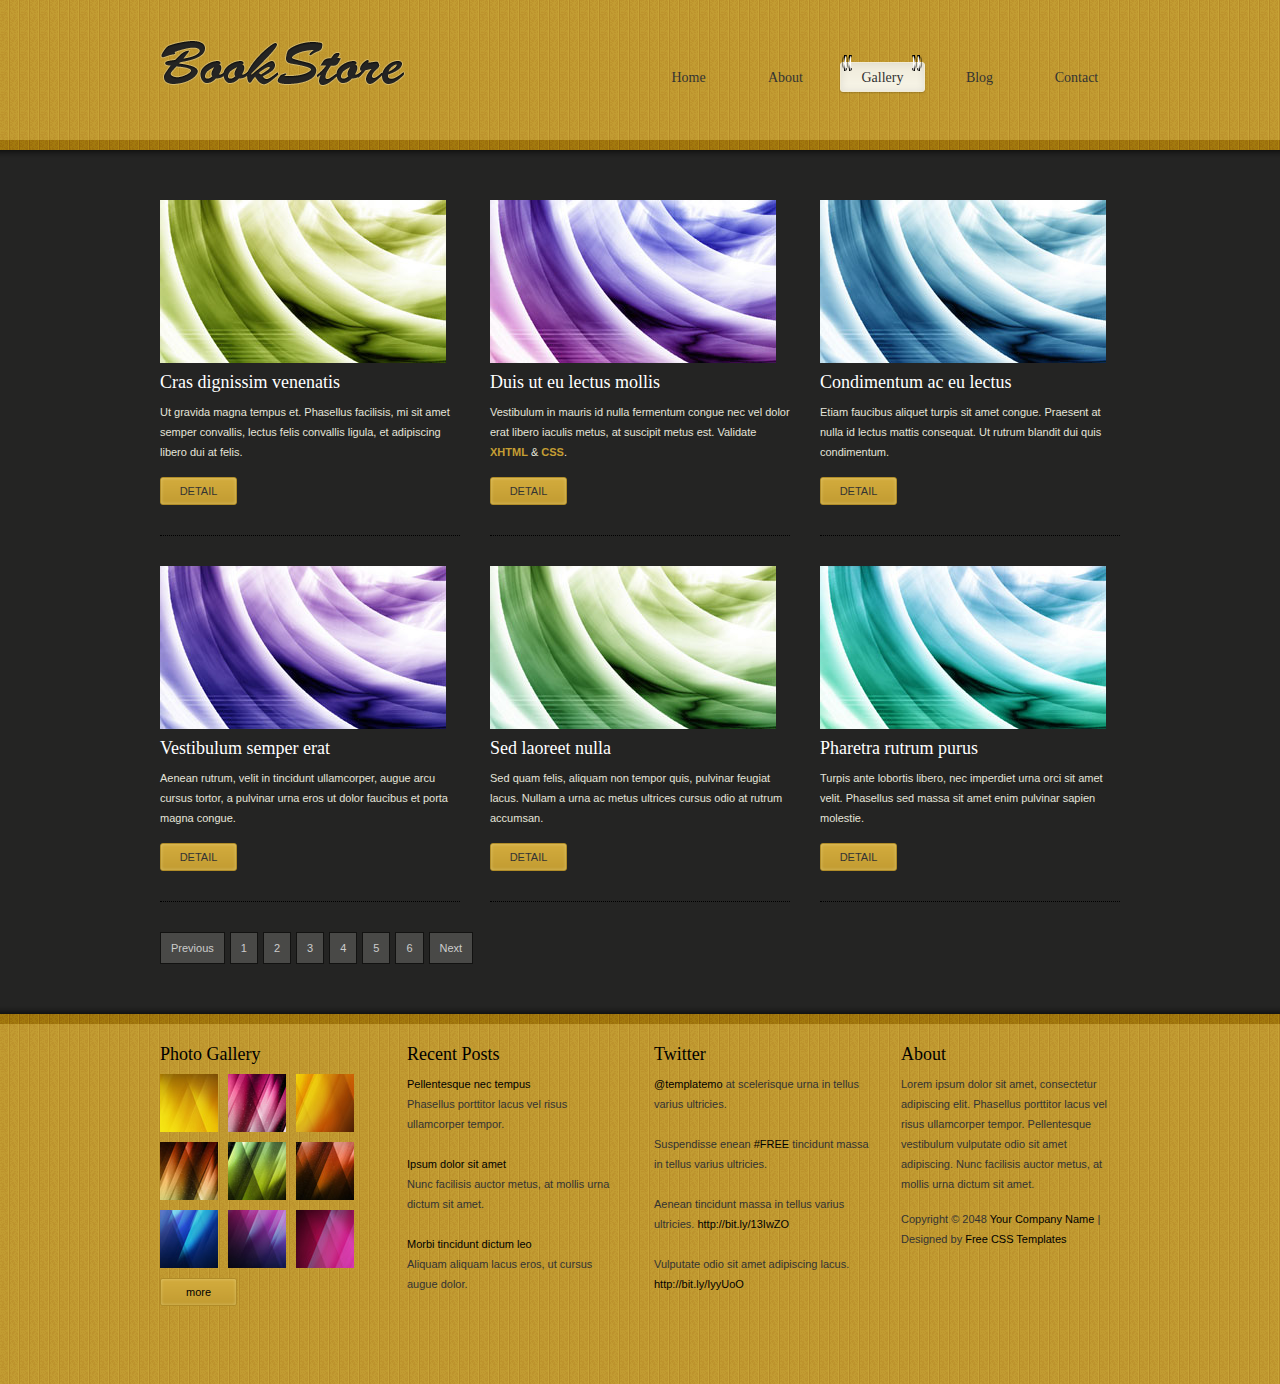
<file: portfolio.html>
<!DOCTYPE html PUBLIC "-//W3C//DTD XHTML 1.0 Transitional//EN" "http://www.w3.org/TR/xhtml1/DTD/xhtml1-transitional.dtd">
<html xmlns="http://www.w3.org/1999/xhtml">
<head>
<meta http-equiv="Content-Type" content="text/html; charset=utf-8" />
<title>Bookstore Theme, Portfolio Page</title>
<meta name="keywords" content="bookstore, portfolio, web design, free css templates, templatemo.com" />
<meta name="description" content="Bookstore, Portfolio, free CSS template by templatemo.com" />
<link href="css/templatemo_style.css" rel="stylesheet" type="text/css" />
<link rel="stylesheet" type="text/css" href="css/ddsmoothmenu.css" />

<script type="text/javascript" src="js/jquery.min.js"></script>
<script type="text/javascript" src="js/ddsmoothmenu.js">

/***********************************************
* Smooth Navigational Menu- (c) Dynamic Drive DHTML code library (www.dynamicdrive.com)
* This notice MUST stay intact for legal use
* Visit Dynamic Drive at http://www.dynamicdrive.com/ for full source code
***********************************************/

</script>

<script type="text/javascript">

ddsmoothmenu.init({
	mainmenuid: "templatemo_menu", //menu DIV id
	orientation: 'h', //Horizontal or vertical menu: Set to "h" or "v"
	classname: 'ddsmoothmenu', //class added to menu's outer DIV
	//customtheme: ["#1c5a80", "#18374a"],
	contentsource: "markup" //"markup" or ["container_id", "path_to_menu_file"]
})

</script>

<link rel="stylesheet" type="text/css" media="all" href="css/jquery.dualSlider.0.2.css" />

<script src="js/jquery-1.3.2.min.js" type="text/javascript"></script>
<script src="js/jquery.easing.1.3.js" type="text/javascript"></script>
<script src="js/jquery.timers-1.2.js" type="text/javascript"></script>
<link rel="stylesheet" href="css/slimbox2.css" type="text/css" media="screen" /> 
<script type="text/JavaScript" src="js/slimbox2.js"></script> 

</head>
<body>
<div id="templatemo_header_wrapper">
	<div id="templatemo_header">
    	<div id="site_title"><a href="http://www.templatemo.com">Free CSS Templates</a></div>
        <div id="templatemo_menu" class="ddsmoothmenu">
            <ul>
                <li><a href="index.html">Home</a></li>
                <li><a href="about.html">About</a>
                    <ul>
                    	<li><span class="top"></span><span class="bottom"></span></li>
                        <li><a href="http://www.templatemo.com/page/1">Sub menu 1</a></li>
                        <li><a href="http://www.templatemo.com/page/2">Sub menu 2</a></li>
                        <li><a href="http://www.templatemo.com/page/3">Sub menu 3</a></li>
                  	</ul>
                </li>
                <li><a href="portfolio.html" class="selected">Gallery</a>
                    <ul>
                    	<li><span class="top"></span><span class="bottom"></span></li>
                        <li><a href="http://www.templatemo.com/page/1">Sub menu 1</a></li>
                        <li><a href="http://www.templatemo.com/page/2">Sub menu 2</a></li>
                        <li><a href="http://www.templatemo.com/page/3">Sub menu 3</a></li>
                        <li><a href="http://www.templatemo.com/page/4">Sub menu 4</a></li>
                        <li><a href="http://www.templatemo.com/page/5">Sub menu 5</a></li>
                  	</ul>
                </li>
                <li><a href="blog.html">Blog</a></li>
                <li><a href="contact.html">Contact</a></li>
            </ul>
            <br style="clear: left" />
        </div> <!-- end of templatemo_menu -->
        <div class="clear"></div>
    </div> <!-- END of header -->
</div> <!-- END of header wrapper -->
<div id="templatemo_main">
	
    <div id="gallery">
        <div class="col one_third gallery_box">
            <div class="img_frame img_frame_13 img_nom"><span></span>
	        	<a href="images/portfolio/01-l.jpg" rel="lightbox[portfolio]"><img src="images/portfolio/01.jpg" alt="Image 01" /></a>
			</div>
            <h4>Cras dignissim venenatis</h4>
            <p>Ut gravida magna tempus et. Phasellus facilisis, mi sit amet semper convallis, lectus felis convallis ligula, et adipiscing libero dui at felis.</p>
            <a href="#" class="more">DETAIL</a>
        </div>
        <div class="col one_third gallery_box">
            <div class="img_frame img_frame_13 img_nom"><span></span>
	        	<a href="images/portfolio/02-l.jpg" rel="lightbox[portfolio]"><img src="images/portfolio/02.jpg" alt="Image 02" /></a>
			</div>
            <h4>Duis ut eu lectus mollis</h4>
            <p>Vestibulum in mauris id nulla fermentum congue nec vel dolor erat libero iaculis metus, at suscipit metus est. Validate <a href="http://validator.w3.org/check?uri=referer" rel="nofollow"><strong>XHTML</strong></a> &amp; <a href="http://jigsaw.w3.org/css-validator/check/referer" rel="nofollow"><strong>CSS</strong></a>.</p>
            <a href="#" class="more">DETAIL</a>
        </div>
        <div class="col one_third gallery_box no_margin_right">
            <div class="img_frame img_frame_13 img_nom"><span></span>
	        	<a href="images/portfolio/03-l.jpg" rel="lightbox[portfolio]"><img src="images/portfolio/03.jpg" alt="Image 03" /></a>
			</div>
            <h4>Condimentum ac eu lectus</h4>
<p>Etiam faucibus aliquet turpis sit amet congue. Praesent at nulla id lectus mattis consequat. Ut rutrum blandit dui quis condimentum.</p>
            <a href="#" class="more">DETAIL</a>
        </div>
        <div class="col one_third gallery_box">
            <div class="img_frame img_frame_13 img_nom"><span></span>
	        	<a href="images/portfolio/04-l.jpg" rel="lightbox[portfolio]"><img src="images/portfolio/04.jpg" alt="Image 04" /></a>
			</div>
            <h4>Vestibulum semper erat</h4>
<p>Aenean rutrum, velit in tincidunt ullamcorper, augue arcu cursus tortor, a pulvinar urna eros ut dolor faucibus et porta magna congue. </p>
            <a href="#" class="more">DETAIL</a>
        </div>
        <div class="col one_third gallery_box">
            <div class="img_frame img_frame_13 img_nom"><span></span>
	        	<a href="images/portfolio/05-l.jpg" rel="lightbox[portfolio]"><img src="images/portfolio/05.jpg" alt="Image 05" /></a>
			</div>
            <h4>Sed laoreet nulla</h4>
<p>Sed quam felis, aliquam non tempor quis, pulvinar feugiat lacus. Nullam a urna ac metus ultrices cursus odio at rutrum accumsan.</p>
            <a href="#" class="more">DETAIL</a>
        </div>
        <div class="col one_third gallery_box no_margin_right">
            <div class="img_frame img_frame_13 img_nom"><span></span>
	        	<a href="images/portfolio/06-l.jpg" rel="lightbox[portfolio]"><img src="images/portfolio/06.jpg" alt="Image 06" /></a>
			</div>
            <h4>Pharetra rutrum purus</h4>
<p>Turpis ante lobortis libero, nec imperdiet urna orci sit amet velit. Phasellus sed massa sit amet enim pulvinar sapien molestie.</p>
            <a href="#" class="more">DETAIL</a>
        </div>
            
	</div>
        <div class="clear"></div>
        <div class="paging">
            <ul>
                <li><a href="http://www.templatemo.com" target="_parent">Previous</a></li>
                <li><a href="http://www.templatemo.com/page/1" target="_parent">1</a></li>
                <li><a href="http://www.templatemo.com/page/2" target="_parent">2</a></li>
                <li><a href="http://www.templatemo.com/page/3" target="_parent">3</a></li>
                <li><a href="http://www.templatemo.com/page/4" target="_parent">4</a></li>
                <li><a href="http://www.templatemo.com/page/5" target="_parent">5</a></li>
                <li><a href="http://www.templatemo.com/page/6" target="_parent">6</a></li>
                <li><a href="http://www.templatemo.com/page/7" target="_parent">Next</a></li>
            </ul>
        </div> 
        <div class="clear"></div>
    
</div> <!-- END of main -->
<div id="templatemo_footer_wrapper">
	<div id="templatemo_footer">
    	<div class="col one_fourth">
            <h4>Photo Gallery</h4>
            <ul class="footer_gallery">
            	<li><a href="images/templatemo_image_03_l.jpg"  rel="lightbox[portfolio]"><img src="images/templatemo_image_03.jpg" alt="image" /></a></li>
                <li><a href="images/templatemo_image_04_l.jpg"  rel="lightbox[portfolio]"><img src="images/templatemo_image_04.jpg" alt="image" /></a></li>
                <li><a href="images/templatemo_image_05_l.jpg"  rel="lightbox[portfolio]"><img src="images/templatemo_image_05.jpg" alt="image" /></a></li>
                <li><a href="images/templatemo_image_06_l.jpg"  rel="lightbox[portfolio]"><img src="images/templatemo_image_06.jpg" alt="image" /></a></li>
                <li><a href="images/templatemo_image_07_l.jpg"  rel="lightbox[portfolio]"><img src="images/templatemo_image_07.jpg" alt="image" /></a></li>
                <li><a href="images/templatemo_image_08_l.jpg"  rel="lightbox[portfolio]"><img src="images/templatemo_image_08.jpg" alt="image" /></a></li>
                <li><a href="images/templatemo_image_09_l.jpg"  rel="lightbox[portfolio]"><img src="images/templatemo_image_09.jpg" alt="image" /></a></li>
                <li><a href="images/templatemo_image_10_l.jpg"  rel="lightbox[portfolio]"><img src="images/templatemo_image_10.jpg" alt="image" /></a></li>
                <li><a href="images/templatemo_image_11_l.jpg"  rel="lightbox[portfolio]"><img src="images/templatemo_image_11.jpg" alt="image" /></a></li>
            </ul>
            <div class="clear"></div>
            <a href="portfolio.html" class="more">more</a>
        </div>
    <div class="col one_fourth">
    	<h4>Recent Posts</h4>
        <ul class="no_bullet">
        	<li>
            	<span class="header"><a href="#">Pellentesque nec tempus</a></span>
                Phasellus porttitor lacus vel risus ullamcorper tempor.
			</li>
            <li>
            	<span class="header"><a href="#">Ipsum dolor sit amet</a></span>
                Nunc facilisis auctor metus, at mollis urna dictum sit amet.
			</li>
            <li>
            	<span class="header"><a href="#">Morbi tincidunt dictum leo</a></span>
                Aliquam aliquam lacus eros, ut cursus augue dolor. 
			</li>
		</ul>
    </div>
    <div class="col one_fourth">
    	<h4>Twitter</h4>
        <ul class="no_bullet">
        	<li><a href="#">@templatemo</a> at scelerisque urna in tellus varius ultricies.</li>
            <li>Suspendisse enean <a href="#">#FREE</a> tincidunt massa in tellus varius ultricies.</li>
            <li>Aenean tincidunt massa in tellus varius ultricies. <a href="#">http://bit.ly/13IwZO</a></li>
			<li>Vulputate odio sit amet adipiscing lacus. <a href="#">http://bit.ly/IyyUoO</a></li>
        </ul>
    </div>
        <div class="col one_fourth no_margin_right">
            <h4>About</h4>
            <p>
            Lorem ipsum dolor sit amet, consectetur adipiscing elit. Phasellus porttitor lacus vel risus ullamcorper tempor. Pellentesque vestibulum vulputate odio sit amet adipiscing. Nunc facilisis auctor metus, at mollis urna dictum sit amet.</p>
			Copyright © 2048 <a href="#">Your Company Name</a> | Designed by <a href="http://www.templatemo.com" target="_parent">Free CSS Templates</a>
        </div>
        <div class="clear"></div>
        </div> <!-- END of footer -->
</div> <!-- END of footer wrapper -->
</body>
</html>
</file>
<file: css/templatemo_style.css>
/*
Credit: http://www.templatemo.com
*/

body {
	margin: 0;
	padding: 0;
	color: #e4e4da;
	font-family: Verdana, Arial, Helvetica, sans-serif;
	font-size: 11px;
	line-height: 20px; 
	background-color: #242423; 
}

h1, h2, h3, h4, h5, h6 {
	color:#fff;
	font-weight:400;
	padding: 0;
	margin: 0;
	font-family: "MS Serif", "New York", serif
}

h1 { font-size:32px; margin-bottom: 20px; }
h2 { font-size:26px; margin-bottom: 20px; }
h3 { font-size:20px; margin-bottom: 20px; }
h4 { font-size:18px; margin-bottom: 10px; }
h5 { font-size:16px }
h6 { font-size:14px }
.header { display: block }

.left { float:left }
.right { float:right }

img { 
	margin: 0; 
	padding: 0;
}

.img_border { 
	background: #3e3e3d; 
	padding: 4px; 
	border: 1px solid #161615; 
}


.img_frame_13 { 
	width: 280px; 
	height: 157px; 
}

.img_frame_13 span { 
	background: url(../images/templatemo_image_frame_13.png); 
	width: 300px; 
	height: 177px; 
}

.img_frame_14 { 
	width: 203px; 
	height: 108px; 
}

.img_frame_14 span { 
	background: url(../images/templatemo_image_frame_14.png); 
	width: 217px; 
	height: 122px; 
}


.img_nom { 
	display: block; 
	margin-bottom: 15px; 
}

.img_fl { 
	float: left; 
	margin: 3px 15px 5px 0; 
}

.img_fr { 
	float: left; 
	margin: 3px 0 5px 15px; 
}

a:link, a:visited { 
	color:#c49e33; 
	text-decoration: none;
}

a:hover { 
	text-decoration:underline; 
}

a:hover,a:active { 
	outline:none; 
}

a.more { 
	clear: both; 
	display: block; 
	width: 77px; 
	height: 28px; 
	line-height: 28px; 
	color: #333; 
	text-align: center; 
	text-decoration: none; 
	background: url(../images/templatemo_button.png) no-repeat; 
	border: none;  
	cursor: pointer; 
}

em { color: #c49e33 }
p { margin: 0 0 15px 0 }

.list_bullet { 
	margin: 10px 0 10px 15px; 
	padding: 0; 
	list-style: none; 
}

.list_bullet li { 
	color:#e4e4da; 
	margin: 0 0 7px 0; 
	padding: 0 0 0 30px; 
	background: url(../images/templatemo_bullet.png) no-repeat scroll 0 3px;  
}

.list_bullet li a { 
	color: #e4e4da; 
	font-weight: normal; 
	text-decoration: none; 
}

.list_bullet li a:hover { 
	color: #fff; 
}

.clear { clear: both; display: block; }
.h10 { height: 10px }
.h20 { height: 20px }
.h40 { height: 40px }

.no_bullet { 
	margin: 0; 
	padding: 0; 
	list-style: none; 
}

.no_bullet li { 
	margin: 0 0 20px 0; 
	padding: 0; 
}

a.header { 
	display: block; 
	font-weight: 700; 
}

#templatemo_header_wrapper {
	width: 100%;
	min-height: 160px;
	background: url(../images/templatemo_header.png) repeat-x top
}

#templatemo_footer_wrapper {
	width: 100%;
	background: url(../images/templatemo_footer.png) repeat-x top
}

#templatemo_header, #templatemo_main, #templatemo_footer {
	width: 960px;
	padding: 40px 10px;
	margin: 0 auto;
}

#site_title { 
	float: left; 
}

#site_title a { 
	display: block; 
	font-size: 12px; 
	font-family: Georgia, "Times New Roman", Times, serif; 
	width: 246px; 
	height: 54px; 
	color: #acacac; 
	text-indent: -10000px; 
	background: url(../images/templatemo_logo.png) no-repeat top left; 
}

#templatemo_menu { 
	float: right; 
	margin-top: 15px; 
}

#templatemo_slider_wrapper {
	width: 100%;
	height: 331px;
	margin-top: 20px;
	background: url(../images/templatemo_slider_bg.png)
}

#templatemo_slider {
	width: 935px;
	padding: 15px 15px;
	height: 310px;
	margin: 0 auto;
	overflow: hidden;
}

.post { 
	clear: both; 
	margin: 0 0 40px 0; 
	padding: 0 0 40px 0; 
	border-bottom: 1px solid #444443; 
}

.post_header { 
	float: left; 
	width: 500px; 
}

.post_header h2 { 
	margin-bottom: 10px; 
}

.post_date { 
	float: right; 
	width: 80px; 
	border-left: 1px solid #444443; 
	padding-left: 15px; 
	line-height: 30px; 
	font-size: 28px; 
	color: #cba438; 
}

.post_date span { 
	display: block; 
	color: #636260; 
	font-size: 14px; 
	line-height: 16px; 
}

.post_meta a { 
	font-size: 10px; 
}

.comment_list { 
	margin: 0; 
	padding: 0; 
	list-style: none; 
}

.comment_list .comment_box { 
	padding: 20px; 
	border-bottom: 1px solid #444443; 
}

.comment_list li { 
	margin-bottom: 20px; 
}

.comment_list li ul { 
	list-style: none; 
	background: none; 
}

.comment_list li ul li { }

.comment_list li ul li .comment_box { 
	background: #515150; 
}

.comment_content { 
	float: right; 
	width: 470px; 
}

.comment_list li ul li.depth_2 .comment_content  { 
	width: 430px; 
}

.comment_list li ul li.depth_3 .comment_box { 
	background: #757572; 
}

.comment_list li ul li.depth_3 .comment_content  { 
	width: 390px; 
}

#comment_form { margin-top: 40px }

#comment_form textarea {
	color: #fff;
	background:#292929;
	border: 1px solid #373736;
	height:150px;
	padding:5px;
	width: 360px;
	font-family: Tahoma, Geneva, sans-serif;
	font-size: 12px;
	margin-top: 5px;
}

#comment_form .form_row {
	width: 100%;
	margin-bottom: 15px;
}

#comment_form form input {
	color: #fff;
	padding: 5px;
	width: 200px;
	background:#292929;
	border: 1px solid #373736;
	font-family: Tahoma, Geneva, sans-serif;
	font-size: 12px;
	margin-top: 5px;
}

#comment_form .submit_btn {
	width: 77px; 
	height: 28px; 
	color: #333; 
	margin: 10px 0px;
	background: url(../images/templatemo_button.png) no-repeat;
 	border: none;  
 	cursor: pointer; 
}

#gallery {
	margin: 0; 
	padding: 0; 
	list-style: none;
}

#gallery .gallery_box {	
	padding-bottom: 30px; 
	border-bottom: 1px dotted #000; 
}

#gallery .no_margin_right { 
	margin-right: 0; 
}

#contact_form { 
	padding: 0; 
	margin: 0;  
}

#contact_form form { 
	margin: 0; 
	padding: 0; 
}

#contact_form form .input_field { 
	width: 300px; 
	padding: 5px; 
	background: #292929; 
	color: #fff; 
	font-size: 11px; 
	border: 1px solid #373736; 
	margin-top: 2px; 
	font-family: Tahoma, Geneva, sans-serif;
	font-size: 12px;
	margin-top: 5px;
}

#contact_form form label { 
	display: block; 
	margin-right: 12px; 
	font-size: 12px; 
}

#contact_form form textarea { 
	width: 455px; 
	height: 200px; 
	padding: 5px; 
	color: #fff;
	background: #292929; 
	border: 1px solid #373736; 
	margin-top: 2px;
	font-family: Tahoma, Geneva, sans-serif;
	font-size: 12px;
	margin-top: 5px;
}

#contact_form form .submit_btn { 
	width: 77px; 
	height: 28px; 
	line-height: 28px; 
	color: #333; 
	margin: 10px 0px;
	background: url(../images/templatemo_button.png) no-repeat;
 	border: none;  
 	cursor: pointer; 
}

.sidebar_box { 
	clear: both;
	margin-bottom: 40px
}

.col { 
	float: left; 
	margin: 0 30px 30px 0; 
}

.half { 
	width: 465px; 
	margin-bottom: 30px; 
}

.one_third { 
	width: 300px; 
}

#content, .two-third { 
	width: 630px; 
}

#sidebar { 
	width: 270px; 
	padding-left: 30px; 
	border-left: 1px solid #494947; 
}

.one_fourth { 
	width: 217px; 
}

.no_margin_right { 
	margin-right: 0; 
}

.last_box { 
	margin-bottom: 0; 
	background: none; 
}

#templatemo_footer h4 { 
	color: #000; 
}

#templatemo_footer { 
	color: #333; 
}

#templatemo_footer a { 
	color: #000; 
}

.footer_gallery {
	margin: 0; 
	padding:0; 
	list-style: none; 
}
	
.footer_gallery li { 
	margin: 0 10px 10px 0; 
	padding: 0; 
	display: block; 
	float: left; 
}

.paging { 
	margin: 0 0 20px; 
	padding: 0; 
}

.paging ul { 
	margin: 0; 
	padding: 0; 
	list-style: none; 
}

.paging ul li { 
	margin: 0; 
	padding: 0; 
	display: inline; 
}

.paging ul li a { 
	float: left; 
	display: block; 
	color: #ccc; 
	text-decoration: none; 
	margin-right: 5px; 
	padding: 5px 10px; 
	background: #494947; 
	border: 1px solid #121211; 
}

.paging ul li a:hover { 
	background: #c49e33; 
	color: #fff;  
}
</file>
<file: css/ddsmoothmenu.css>
.ddsmoothmenu{
	margin-top: 65px
}

.ddsmoothmenu ul{
	z-index:100;
	margin: 0;
	padding: 0;
	list-style-type: none;
}

/*Top level list items*/
.ddsmoothmenu ul li{
	position: relative;
	display: inline;
	float: left;
}

/*Top level menu link items style*/
.ddsmoothmenu ul li a {
	display: block;
	height: 32px;
	width: 87px;
	margin-left: 10px;
	line-height: 32px;
	font-size: 14px;
	padding-top: 7px; 
	font-family: "MS Serif", "New York", serif;
	color: #333;	
	text-align: center;
	text-decoration: none;
	font-weight: 400;
	outline: none;
}

* html .ddsmoothmenu ul li a{ /*IE6 hack to get sub menu links to behave correctly*/
display: inline-block;
}

.ddsmoothmenu ul li a.selected, .ddsmoothmenu ul li a:hover { /*CSS class that's dynamically added to the currently active menu items' LI A element*/
	background: url(../../images/templatemo_menu_hover.png);
	color: #333
}

/*1st sub level menu*/
.ddsmoothmenu ul li ul {
	position: absolute;
	width: 184px;
	margin: 5px 0 0 10px;
	display: none; /*collapse all sub menus to begin with*/
	visibility: hidden;
	background: #f4f1e2;
}

/*Sub level menu list items (undo style from Top level List Items)*/
.ddsmoothmenu ul li ul li{
display: list-item;
float: none;
}

/*All subsequent sub menu levels vertical offset after 1st level sub menu */
.ddsmoothmenu ul li ul li ul{
top: 0;
}

/* Sub level menu links style */
.ddsmoothmenu ul li ul li a{
	font-weight: 500;
	width: 160px; /*width of sub menus*/
	margin: 0 3px 0 1px;
	height: 28px;
	line-height: 28px;
	padding: 0 10px;
	font-size: 12px;
	text-align: left;
	background: none;
	color: #333;
	border-bottom: 1px solid #e1ddca
}

.ddsmoothmenu ul li ul li .last {
	border-bottom: none;
}

.ddsmoothmenu ul li ul li a.selected, .ddsmoothmenu ul li ul li a:hover {
	color: #000;
	width: 160px;
	padding-left: 12px;
	background: #e1ddca;
}

/* Holly Hack for IE \*/
* html .ddsmoothmenu{height: 1%;} /*Holly Hack for IE7 and below*/


/* ######### CSS classes applied to down and right arrow images  ######### */

.downarrowclass{
position: absolute;
top: 12px;
right: 7px;
}

.rightarrowclass{
position: absolute;
top: 6px;
right: 5px;
}

/* ######### CSS for shadow added to sub menus  ######### */

.ddshadow{
position: absolute;
left: 0;
top: 0;
width: 0;
height: 0;
}

.toplevelshadow{ /*shadow opacity. Doesn't work in IE*/
opacity: 0.5;
}

/* menu */
</file>
<file: css/slimbox2.css>
/* SLIMBOX */

#lbOverlay {
	position: fixed;
	z-index: 9999;
	left: 0;
	top: 0;
	width: 100%;
	height: 100%;
	background-color: #000;
	cursor: pointer;
}

#lbCenter, #lbBottomContainer {
	position: absolute;
	z-index: 9999;
	overflow: hidden;
	background-color: #fff;
}

.lbLoading {
	background: #fff url(../images/loading.gif) no-repeat center;
}

#lbImage {
	position: absolute;
	left: 0;
	top: 0;
	border: 10px solid #fff;
	background-repeat: no-repeat;
}

#lbPrevLink, #lbNextLink {
	display: block;
	position: absolute;
	top: 0;
	width: 50%;
	outline: none;
}

#lbPrevLink {
	left: 0;
}

#lbPrevLink:hover {
	background: transparent url(../images/prevlabel.gif) no-repeat 0 15%;
}

#lbNextLink {
	right: 0;
}

#lbNextLink:hover {
	background: transparent url(../images/nextlabel.gif) no-repeat 100% 15%;
}

#lbBottom {
	font-family: Verdana, Arial, Geneva, Helvetica, sans-serif;
	font-size: 10px;
	color: #666;
	line-height: 1.4em;
	text-align: left;
	border: 10px solid #fff;
	border-top-style: none;
}

#lbCloseLink {
	display: block;
	float: right;
	width: 66px;
	height: 22px;
	background: transparent url(../images/closelabel.gif) no-repeat center;
	margin: 5px 0;
	outline: none;
}

#lbCaption, #lbNumber {
	margin-right: 71px;
}

#lbCaption {
	font-weight: bold;
}
</file>
